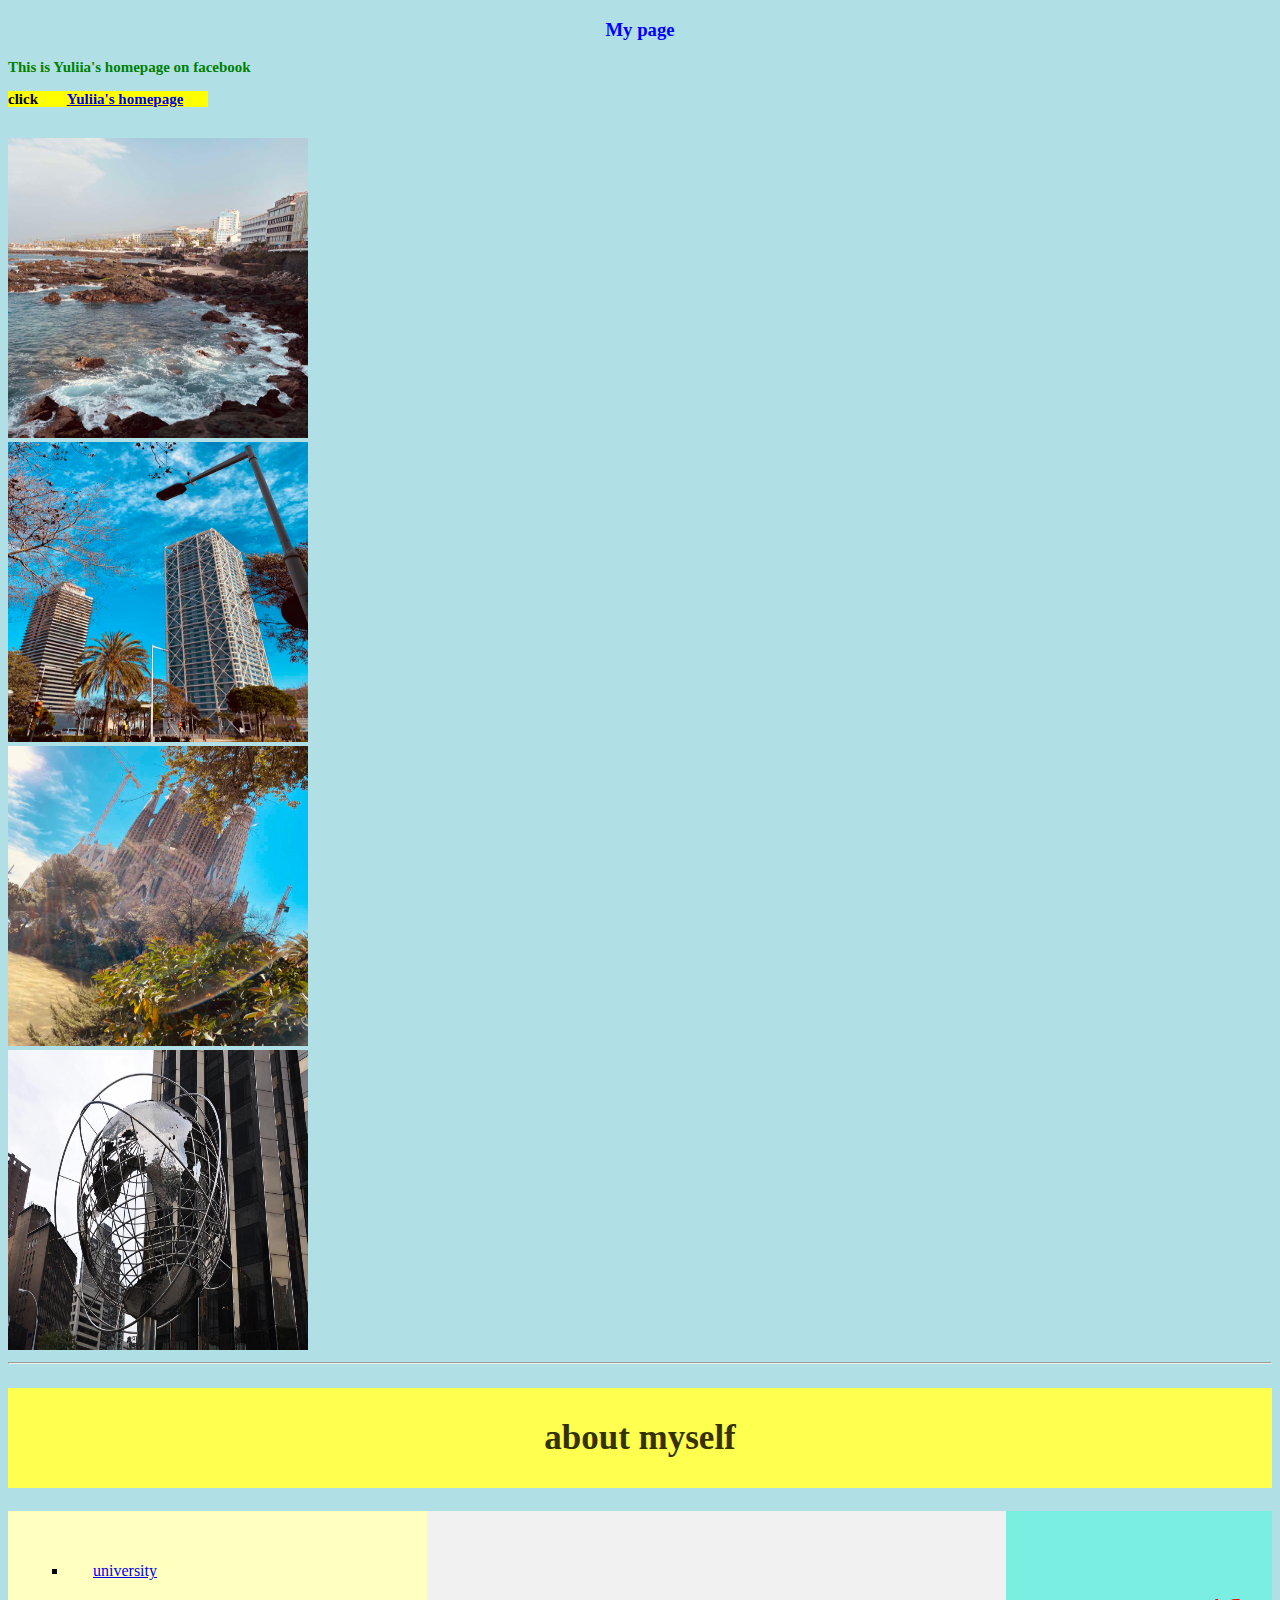
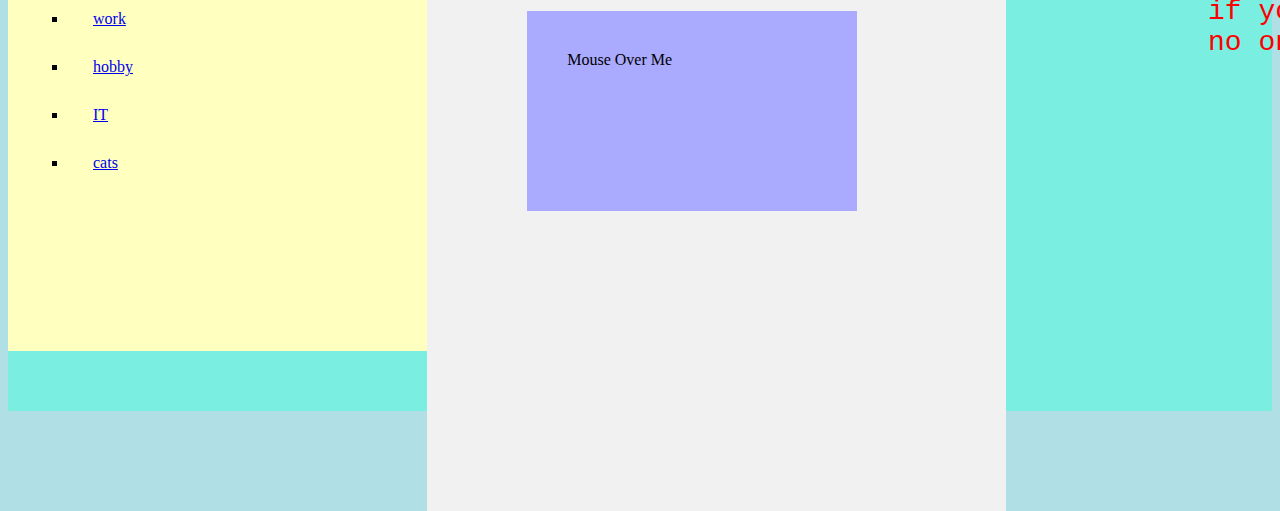
<file: index.html>
<!DOCTYPE html>

<html lang="en">
    <head>
        <link href="https://cdn.jsdelivr.net/npm/bootstrap@5.0.2/dist/css/bootstrap.min.css" rel="stylesheet" integrity="sha384-EVSTQN3/azprG1Anm3QDgpJLIm9Nao0Yz1ztcQTwFspd3yD65VohhpuuCOmLASjC" crossorigin="anonymous">
        <script src="https://cdn.jsdelivr.net/npm/bootstrap@5.0.2/dist/js/bootstrap.bundle.min.js" integrity="sha384-MrcW6ZMFYlzcLA8Nl+NtUVF0sA7MsXsP1UyJoMp4YLEuNSfAP+JcXn/tWtIaxVXM" crossorigin="anonymous"></script>
        <link href="styles.css" rel="stylesheet">
        <title>My Webpage</title>
    </head>
    <body class="color">
        <h3> My page </h3>
        <p id="para1"><b>This is Yuliia's homepage on facebook
            <br><mark> click <a href="https://www.facebook.com/yuliya.rudchuk/" target="_blank"> Yuliia's homepage </a></mark></b></p>
            <div id="carouselExampleSlidesOnly" class="carousel slide" data-bs-ride="carousel">
                <div class="carousel-inner">
                  <div class="carousel-item active" data-bs-interval="2000">
                    <img src="/photos/1.jpg" class="d-block w-1000" alt="1">
                  </div>
                  <div class="carousel-item" data-bs-interval="2000">
                    <img src="/photos/2.jpg" class="d-block w-1000" alt="2">
                  </div>
                  <div class="carousel-item" data-bs-interval="2000">
                    <img src="/photos/3.jpg" class="d-block w-1000" alt="3">
                  </div>
                  <div class="carousel-item" data-bs-interval="2000">
                    <img src="/photos/4.jpg" class="d-block w-1000" alt="4">
                  </div>
                </div>
              </div>
        <hr>
        <h1 class="center">about myself</h1>
        <section>
            <nav>
                <ul>
                    <li><a href="https://nung.edu.ua/" target="_blank">university</a></li>
                    <li><a href="https://ufsa.com.ua/" target="_blank">work</a></li>
                    <li><a href="..//index1.html" target="_blank">hobby</a></li>
                    <li><a href="..//index2.html" target="_blank">IT</a></li>
                    <li><a href="..//index3.html" target="_blank">cats</a></li>
                </ul>
            </nav>

    <article>
      <div onmouseover="mOver(this)" onmouseout="mOut(this)"
      style="background-color:#AAAAFF;width:250px;height:120px;padding:40px;">
      Mouse Over Me</div>

      <script>
      function mOver(obj) {
        obj.innerHTML = "Thank You"
      }

      function mOut(obj) {
        obj.innerHTML = "Mouse Over Me"
      }
      </script>
    </article>
   </section>

         <footer>
            <p><pre>
            if you don't believe in yourself
            no one will do it for you
         </pre></p>
          </footer>
    </body>
</html>
</file>
<file: styles.css>
body.color {
      background-color:powderblue;
  }
  h3 {
      color:blue; text-align:center;
  }
  #para1{
      color:green; font-size:15px;
  }
  pre{
      color:red; font-family:courier; font-size:80%;
  }

  a:link, a:visited {
      padding: 15px 25px;
      display: inline-block;
    }

  ul {
      list-style-type:square;
  }
  img {
      width:300px;height:300px;
  }
  .center{
      background-color: #ffff50;
      padding: 30px;
      text-align: center;
      font-size: 35px;
      color: #333300;
  }
  nav {
      float: left;
      width: 30%;
      height: 400px; /* only for demonstration, should be removed */
      background: #ffffbf;
      padding: 20px;
    }

    article {
      float: left;
      padding: 100px;
      height: 400px;
      width: 30%;
      background-color: #f1f1f1;

    }
    footer {
      background-color: #7aeee0;
      padding: 50px;
      height: 400px;
      font-size: 35px;
      text-align: center;
      color: white;
    }
</file>
